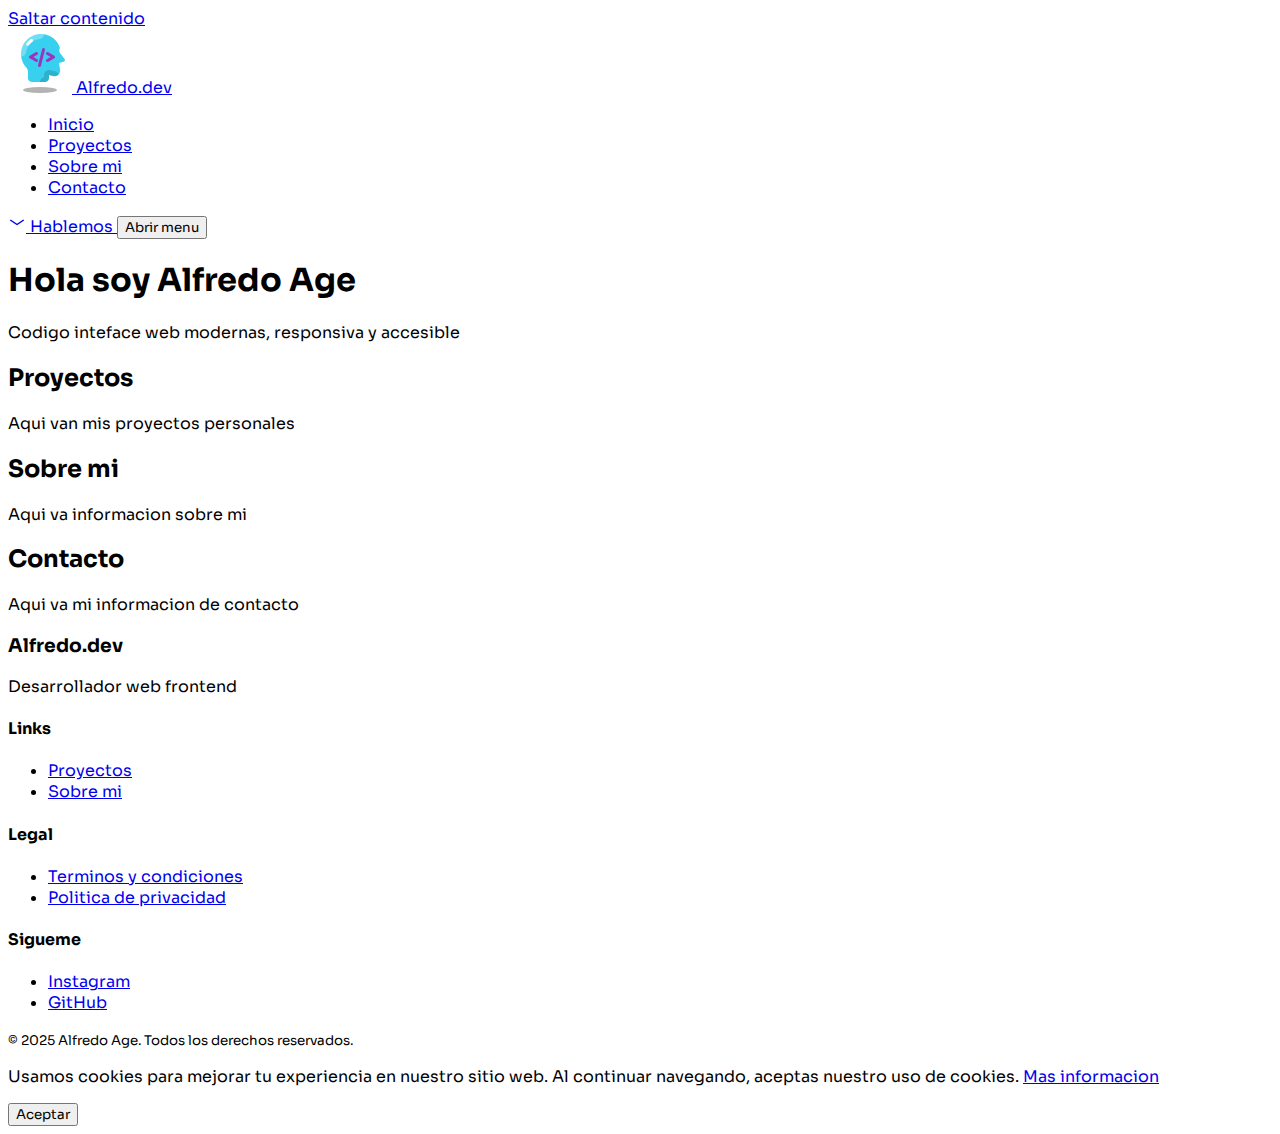
<file: index.html>
<!DOCTYPE html>
<html lang="es">
<head>
    <meta charset="UTF-8">
    <meta name="viewport" content="width=device-width, initial-scale=1.0">
    <title>AlfredoAge.Dev | Portaforlio web</title>
    <link rel="preconnect" href="https://fonts.googleapis.com">
    <link rel="preconnect" href="https://fonts.gstatic.com" crossorigin>
    <link href="https://fonts.googleapis.com/css2?family=Sora:wght@100..800&display=swap" rel="stylesheet"> 
    <meta name="description" content="Portafolio web moderno con navbar, footer, banner de cookies y flexbox">
    <link rel="stylesheet" href="src/css/style.css">
</head>
<body>
    <a class="skip-link" href="#contenido">Saltar contenido</a>
    <!-- Aqui va navbar, footer y banner de cookies -->
    <!-- Navbar en header -->
    <header class="site-header" id="top">
        <nav class="navbar container" aria-label="Navegacion principal">
            <a href="#inicio" class="nav__logo" aria-label="Ir a inicio">
                <img src="src/img/logo.png" alt="logo de Alfredo" />
                <span>Alfredo<span class="brand-dot">.dev</span></span>
            </a>
          <div class="nav__actions">
              <ul class="nav__menu">
                <li><a href="#inicio" class="nav-link">Inicio</a></li>
                <li><a href="#proyectos" class="nav-link">Proyectos</a></li>
                <li><a href="#sobre-mi" class="nav-link">Sobre mi</a></li>
                <li><a href="#contacto" class="nav-link">Contacto</a></li>
            </ul>
            <a href="#contacto" class="nav__cta">
                <span class="icon" aria-hidden="true">
                    <svg viewBox="0 0 24 24" width="18" height="18" fill="none">
                        <path d="M21 8l-9 6L3 8" stroke="currentColor" stroke-width="2" fill="none" stroke-linejoin="round"/>
                    </svg>
                </span>
                Hablemos
            </a>
            <button class="nav_toggle" id="navToggle"
            aria-expanded="false" aria-controls="mobilePanel"
            aria-label="Abrir menu">
            <span class="sr-only">Abrir menu</span>
            <span class="burger" aria-hidden="true"></span>
            </button>
          </div>
          <div class="nav__panel" id="mobilePanel" hidden>
            <ul class="nav__panelList">
                <li><a href="#inicio" class="panel-link">Inicio</a></li>
                <li><a href="#proyectos" class="panel-link">Proyectos</a></li>
                <li><a href="#sobre-mi" class="panel-link">Sobre mi</a></li>
                <li><a href="#contacto" class="panel-link">Contacto</a></li>
                <li class="panel-divider"></li>
                <li><a class="panel-cta" href="#contacto">Hablemos</a></li>
            </ul>

          </div>
        </nav>
    </header>


    <!-- Contenido principal-->
     <main id="contenido">
        <!-- Hero/banner para tener mi contenido principal -->
        <section id="inicio" class="hero">
            <h1>Hola soy Alfredo Age</h1>
            <p>Codigo inteface web modernas, responsiva y accesible</p>
        </section>
     </main>
     <!-- Place holder de proyectos personales-->
      <section id="proyectos" class="section">
        <h2>Proyectos</h2>
        <p>Aqui van mis proyectos personales</p>
      </section>
      <section id="sobre-mi" class="section">
        <h2>Sobre mi</h2>
        <p>Aqui va informacion sobre mi</p>
      </section>
      <section id="contacto" class="section">
        <h2>Contacto</h2>
        <p>Aqui va mi informacion de contacto</p>
      </section>
      <!-- Footer -->
        <footer class="site-footer" id="terminos">
            <section class="footer_cols">
                <div>
                    <h3>Alfredo.dev</h3>
                    <p>Desarrollador web frontend</p>
                </div>
                <div>
                    <h4>Links</h4>
                    <ul>
                        <li><a href="proyectos">Proyectos</a></li>
                        <li><a href="sobre-mi">Sobre mi</a></li>
                    </ul>
                </div>
                <div>
                    <h4>Legal</h4>
                    <ul>
                        <li><a href="terminos">Terminos y condiciones</a></li>
                        <li><a href="privacidad">Politica de privacidad</a></li>
                    </ul>
                </div>
                <div>
                    <h4>Sigueme</h4>
                    <ul>
                        <li><a href="https://www.instagram.com/alfredoage/" target="_blank" rel="noopener">Instagram</a></li>
                        <li><a href="https://github.com/agealfredo" target="_blank" rel="noopener">GitHub</a></li>
                    </ul>
                </div>            
            </section>
            <small>&copy; 2025 Alfredo Age. Todos los derechos reservados.</small>
         </footer>
         <!-- Banner de cookies-->
          <section>
          <div class="cookie-banner">
            <p>
                Usamos cookies para mejorar tu experiencia en nuestro sitio web. Al continuar navegando, aceptas nuestro uso de cookies.
            <a href="./privacidad.html">Mas informacion</a>
            </p>
            <button id="accept-cookies" class="cookie-banner__btn">Aceptar</button>
          </div>
          </section>
<script src="src/js/main.js"></script>
</body>
</html>
</file>
<file: src/css/style.css>
*{
    font-family: 'Sora', sans-serif;
}
</file>
